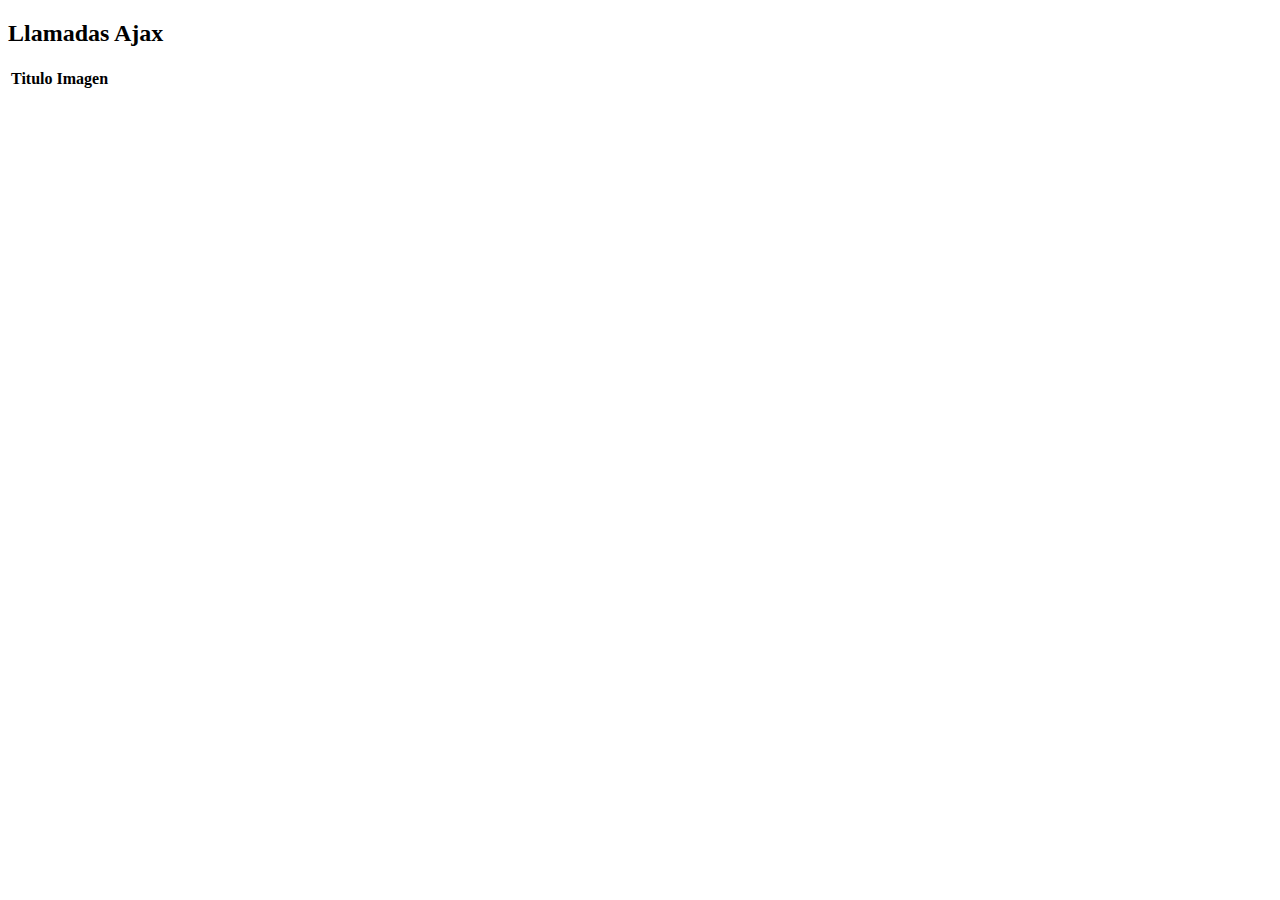
<file: ajax_fetch/index.html>
<!DOCTYPE html>
<html lang="en">

<head>
    <meta charset="UTF-8">
    <meta http-equiv="X-UA-Compatible" content="IE=edge">
    <meta name="viewport" content="width=device-width, initial-scale=1.0">
    <!-- CSS only -->
    <link href="https://cdn.jsdelivr.net/npm/bootstrap@5.0.2/dist/css/bootstrap.min.css" rel="stylesheet" integrity="sha384-EVSTQN3/azprG1Anm3QDgpJLIm9Nao0Yz1ztcQTwFspd3yD65VohhpuuCOmLASjC" crossorigin="anonymous">
    <title>Julian AJAX&FETCH</title>
</head>

<body>
    <h2>Llamadas Ajax</h2>
    <section>
        <table class="table table-dark">
            <thead>
                <tr>
                    <th>Titulo</th>
                    <th>Imagen</th>
                </tr>
            </thead>
            <tbody id="libros">
            </tbody>
        </table>
    </section>
    <section id="empleados">

    </section>
    <script src="https://cdn.jsdelivr.net/npm/bootstrap@5.0.2/dist/js/bootstrap.bundle.min.js" integrity="sha384-MrcW6ZMFYlzcLA8Nl+NtUVF0sA7MsXsP1UyJoMp4YLEuNSfAP+JcXn/tWtIaxVXM" crossorigin="anonymous"></script>
    <script src="script.js"></script>
</body>

</html>
</file>
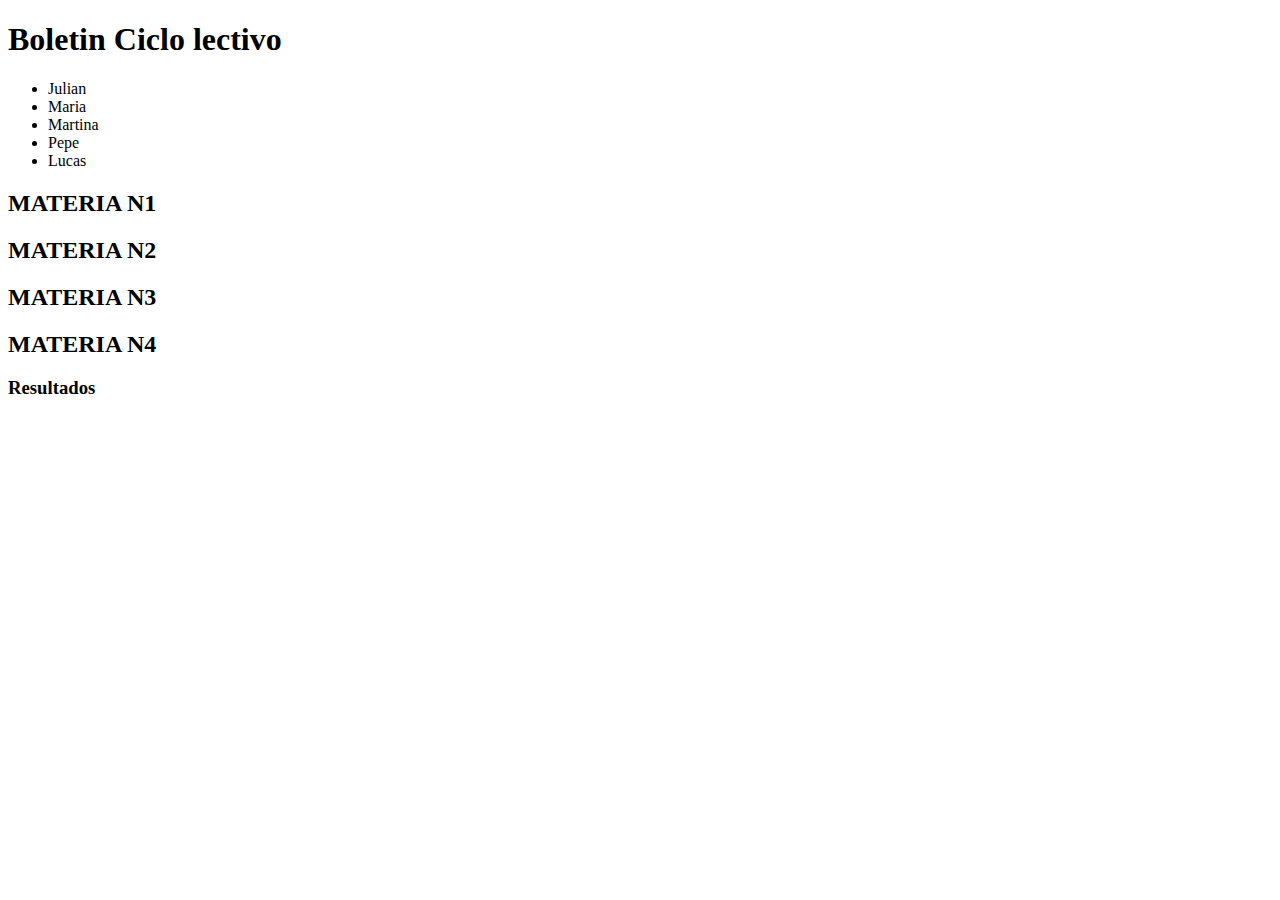
<file: entrega_final_1/index.html>
<!DOCTYPE html>
<html lang="en">
<head>
    <meta charset="UTF-8">
    <meta http-equiv="X-UA-Compatible" content="IE=edge">
    <meta name="viewport" content="width=device-width, initial-scale=1.0">
    <title>Desafio Julian Rodriguez</title>
</head>
<body>
    <header>
        <h1>Boletin Ciclo lectivo</h1>
    </header>
    <main>
        <ul class="lista-de-alumnos">
            <li>Julian</li>
            <li>Maria</li>
            <li>Martina</li>
            <li>Pepe</li>
            <li>Lucas</li>
        </ul>
        <section>
            <h2>MATERIA N1</h2>
            <h2>MATERIA N2</h2>
            <h2>MATERIA N3</h2>
            <h2>MATERIA N4</h2>
        </section>
        <section class="resultados">
            <h3>Resultados</h3>
        </section>
    </main>
    <script src="script.js"></script>
</body>
</html>
</file>
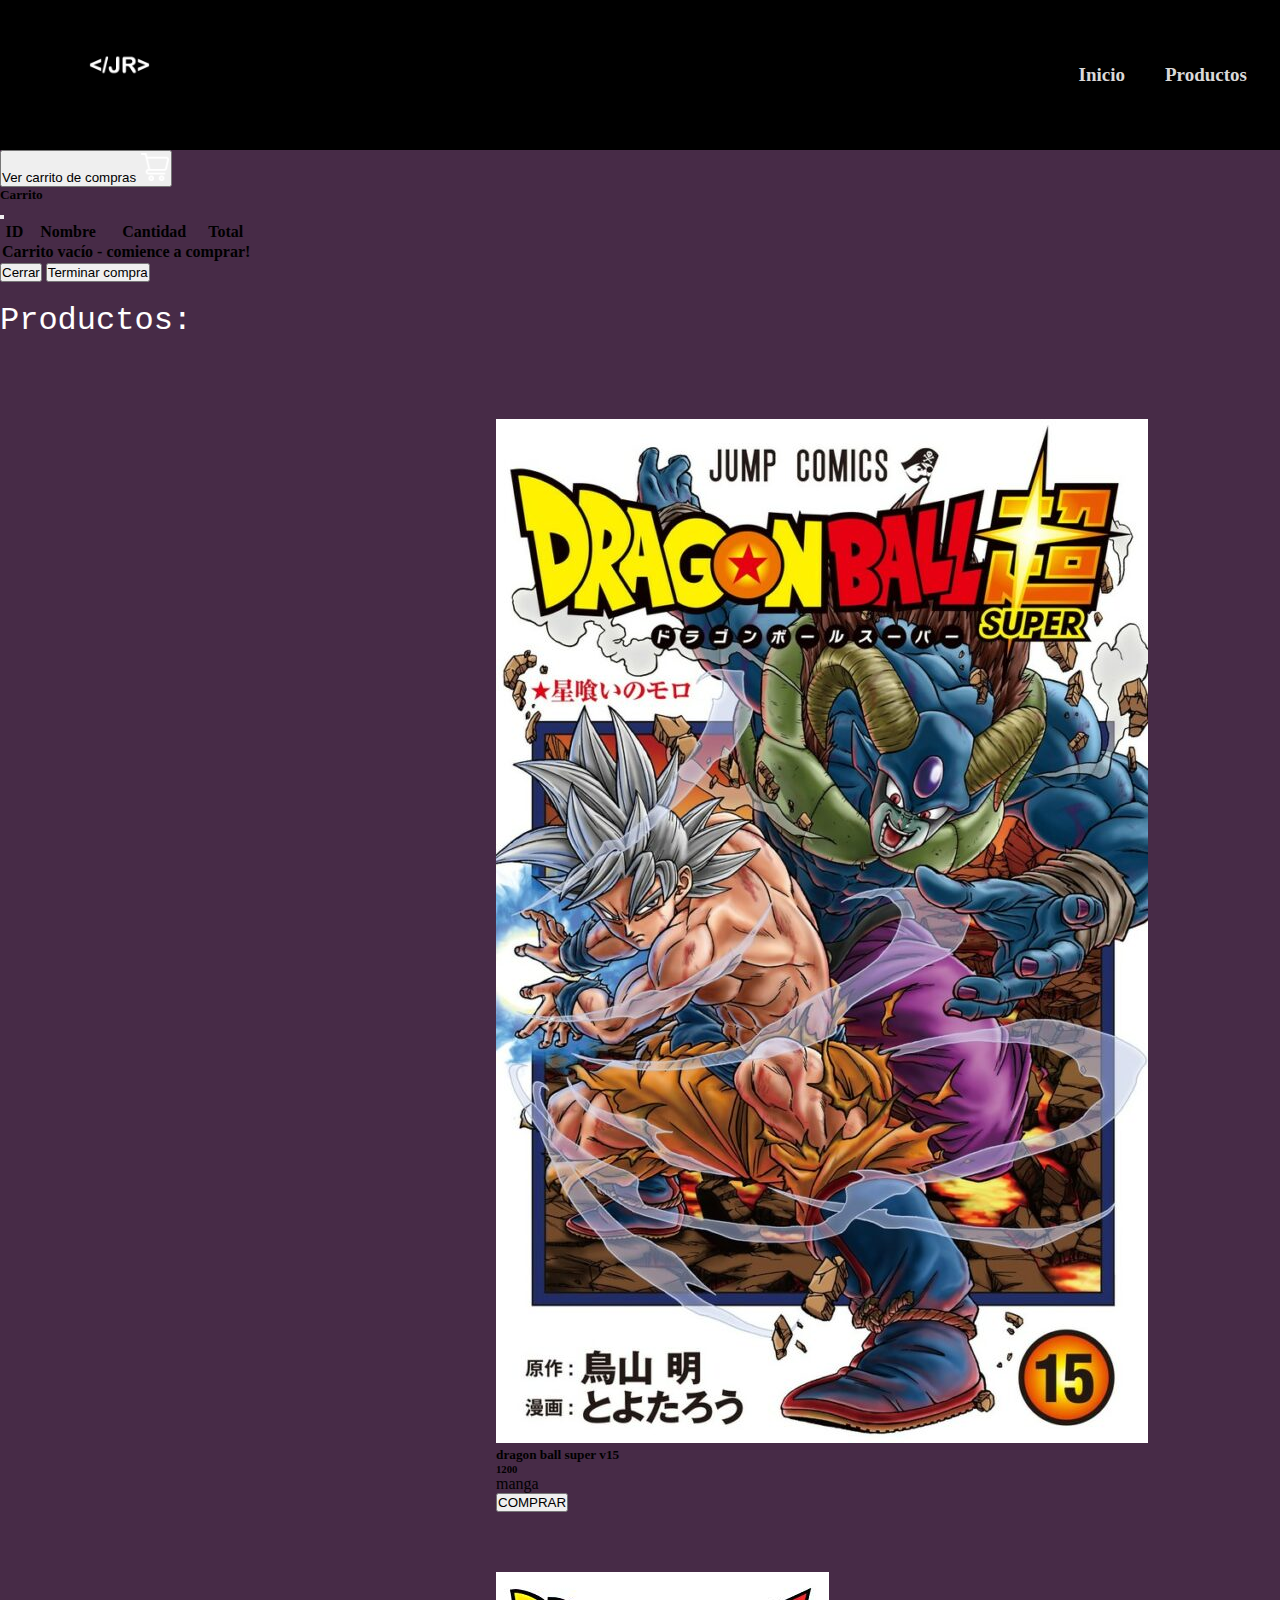
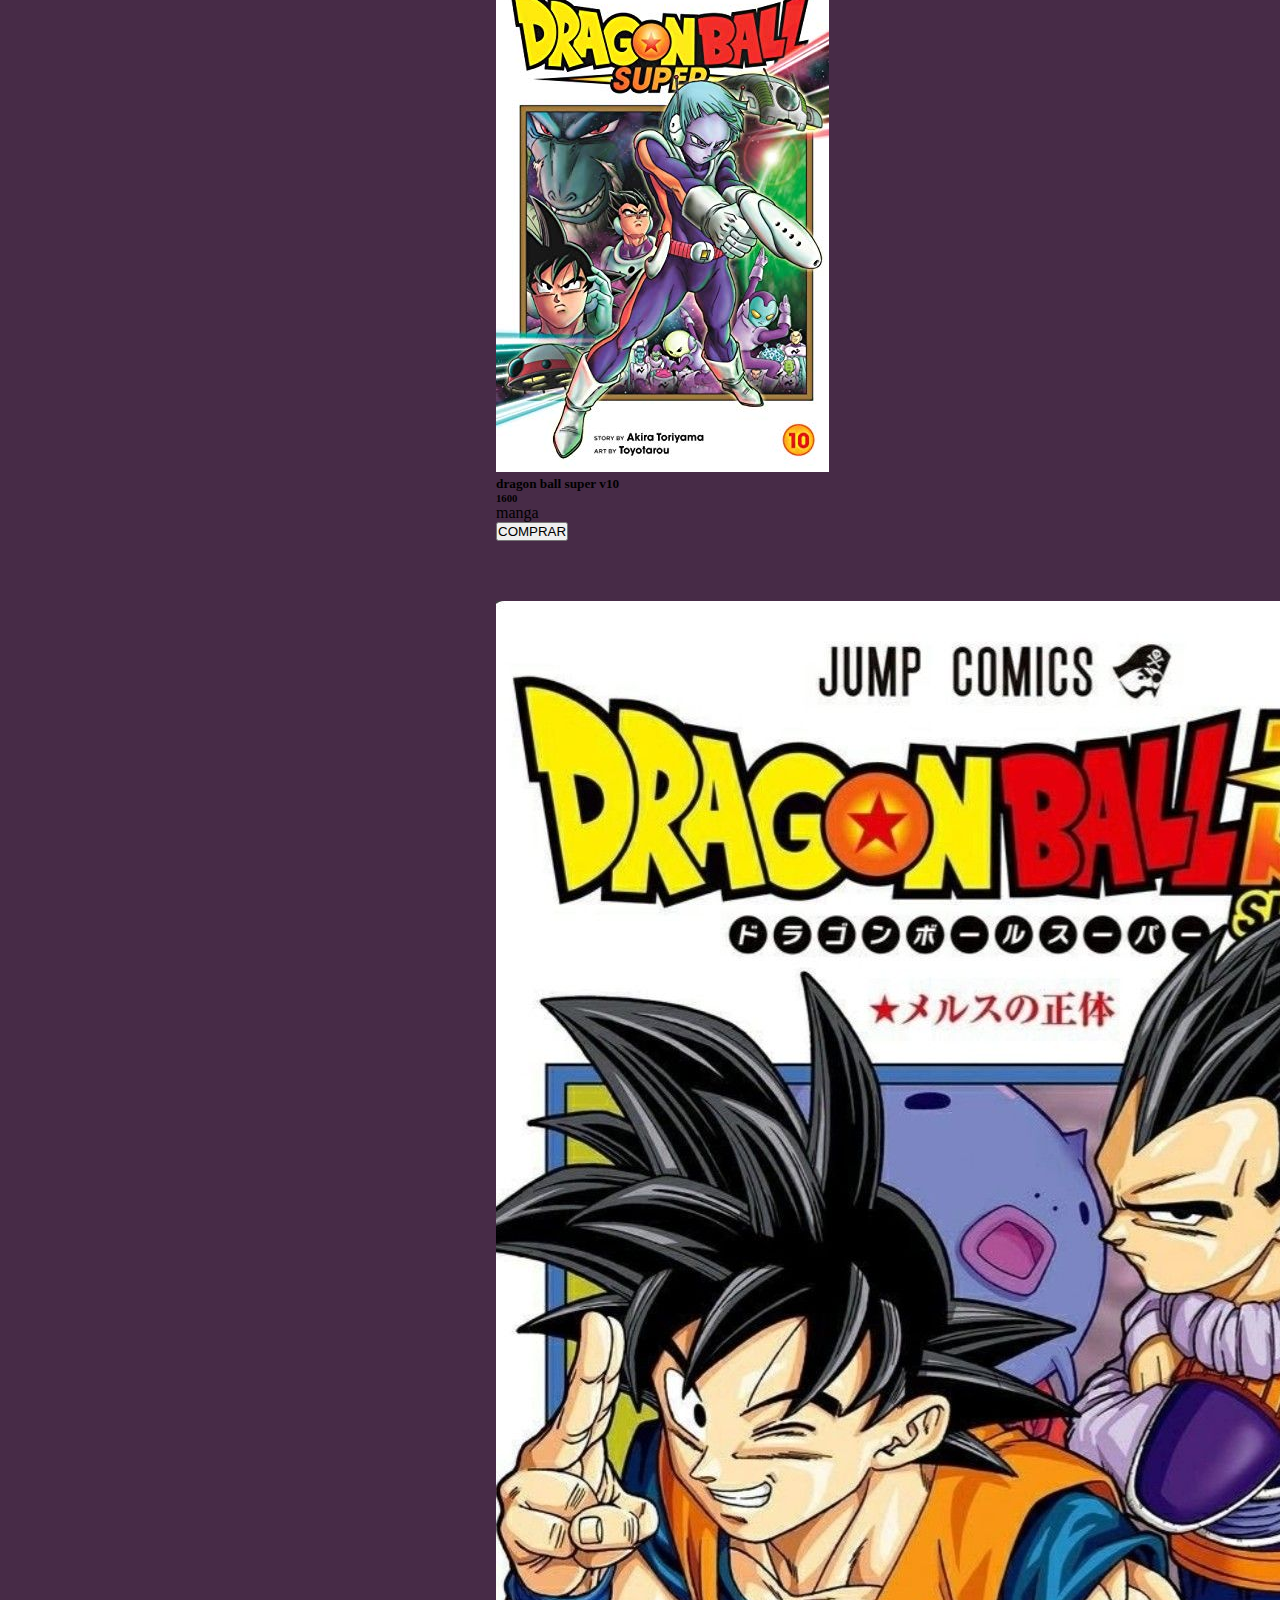
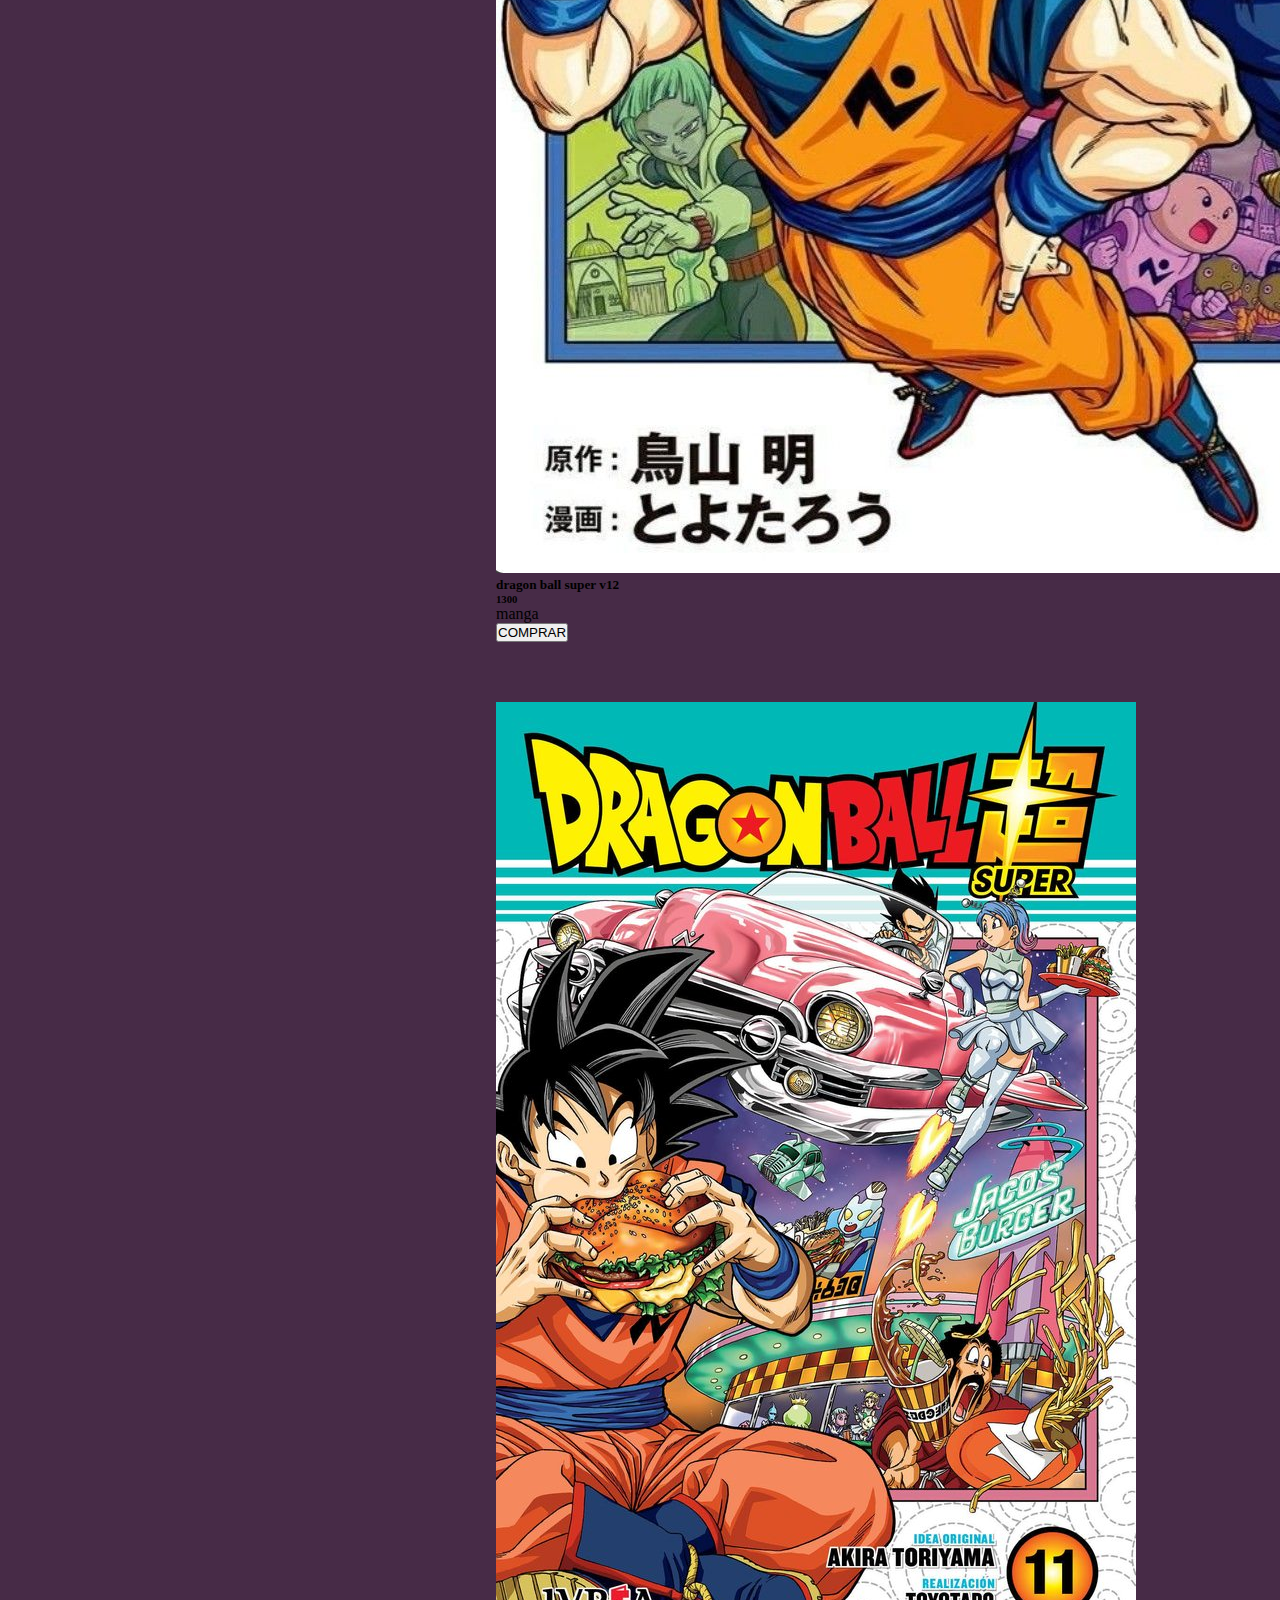
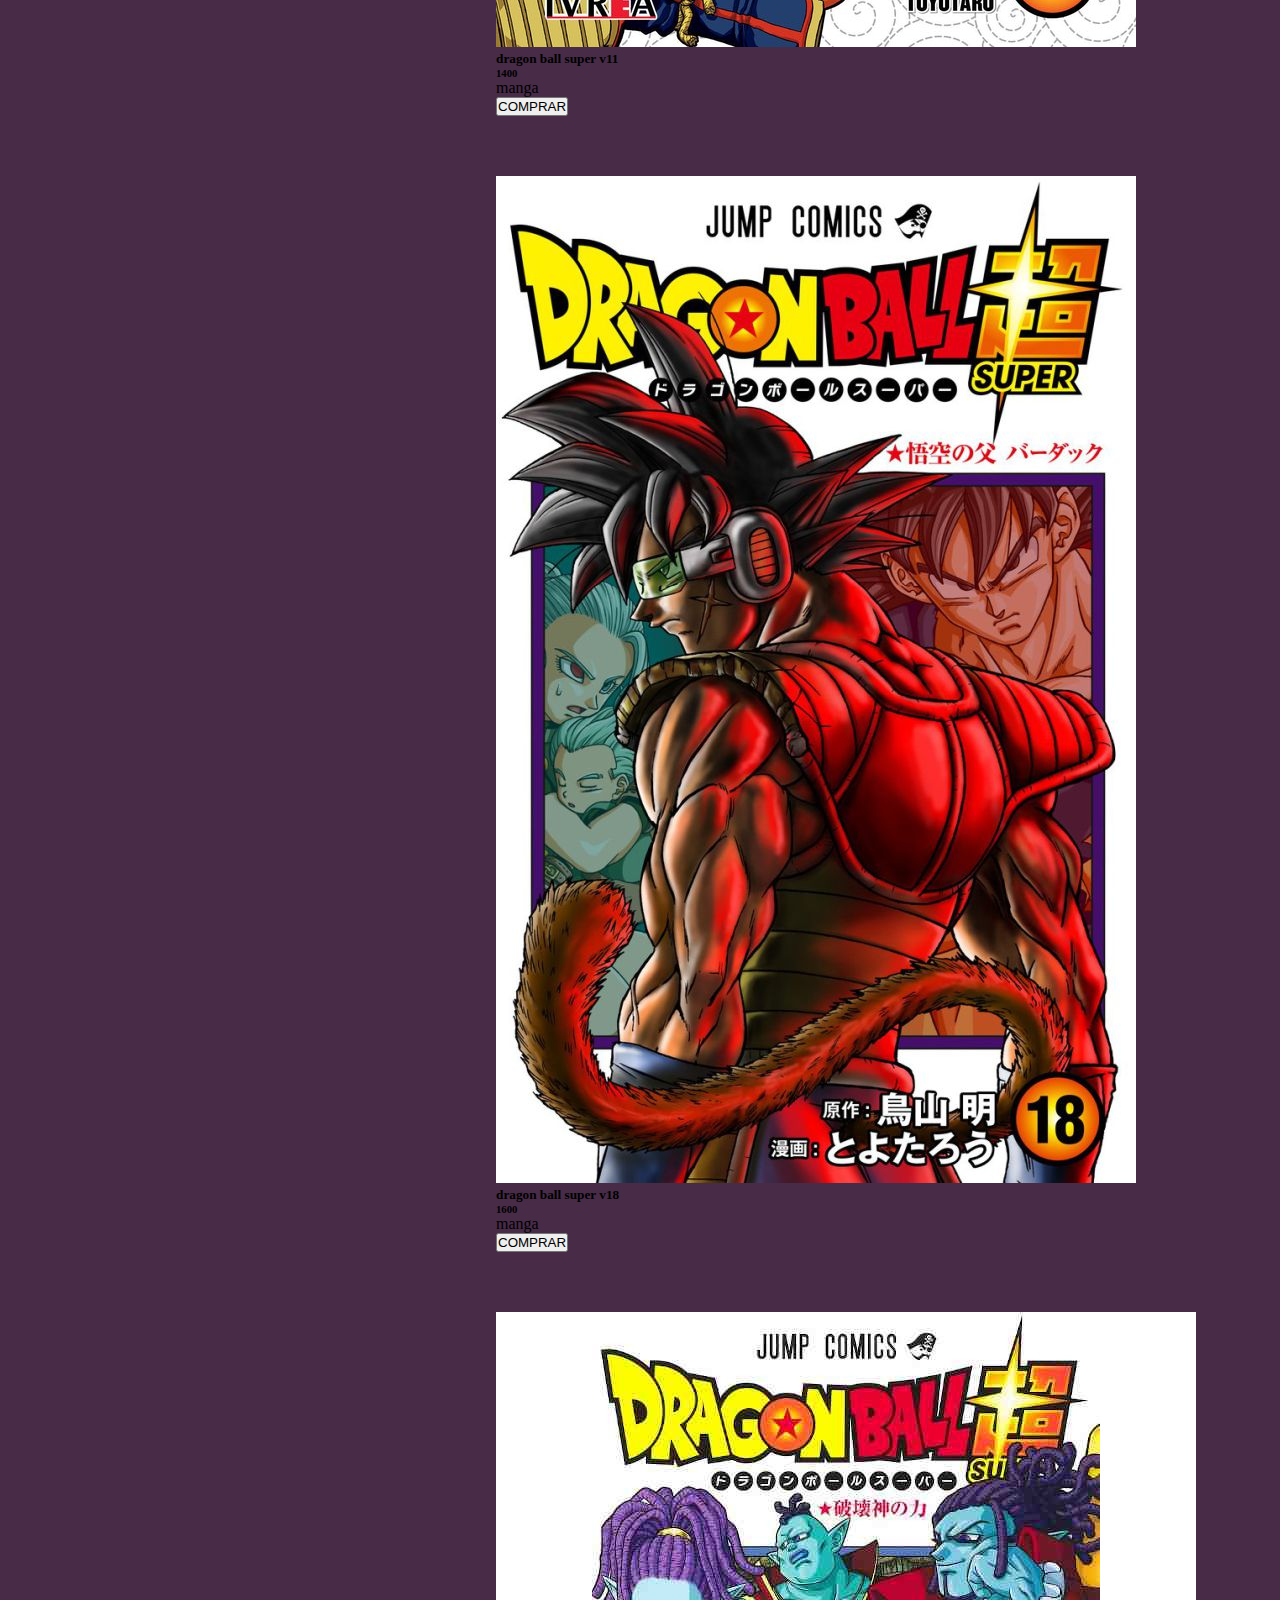
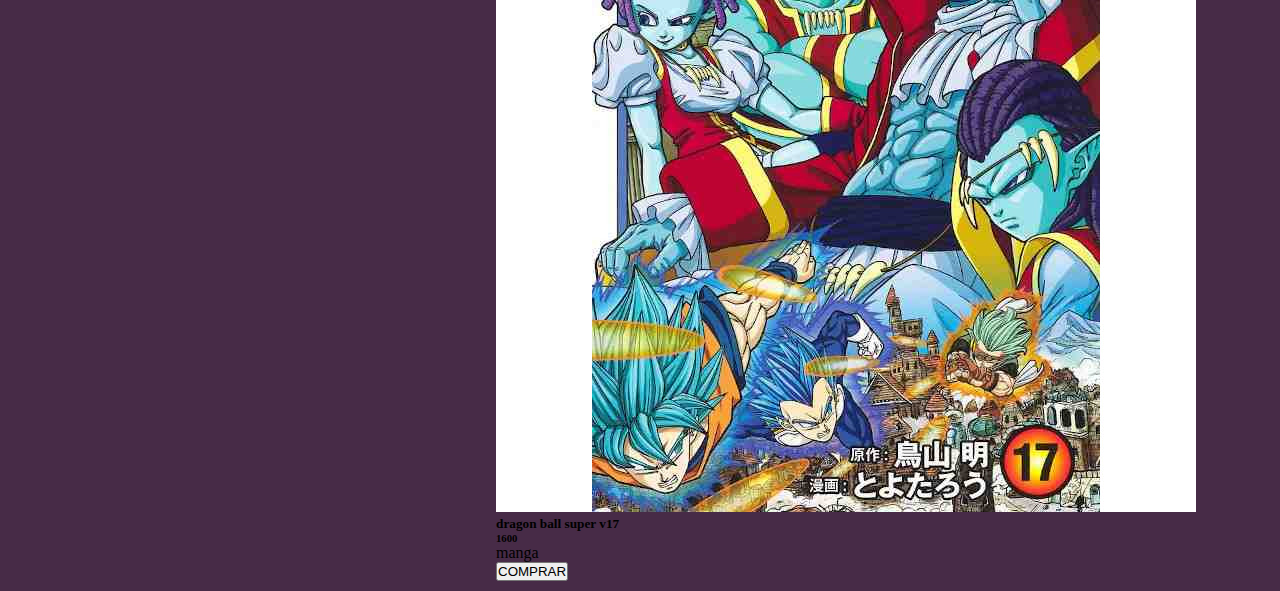
<file: entrega_final_2/index.html>
<!DOCTYPE html>
<html lang="en">
<head>
    <meta charset="UTF-8">
    <meta http-equiv="X-UA-Compatible" content="IE=edge">
    <meta name="viewport" content="width=device-width, initial-scale=1.0">
    <link href="https://cdn.jsdelivr.net/npm/bootstrap@5.0.2/dist/css/bootstrap.min.css" rel="stylesheet" integrity="sha384-EVSTQN3/azprG1Anm3QDgpJLIm9Nao0Yz1ztcQTwFspd3yD65VohhpuuCOmLASjC" crossorigin="anonymous">

    <link rel="stylesheet" href="estilos.css">
    <title>PROYECTO</title>
</head>
<body>
  <header id="header">
    <nav class="nav">
    <div class="logo">
      <img src="./img/logo_JR.png" alt="" class="logo" height="120px">
    </div>
      <ul class="navbar">
        <li><a href="">Inicio</a></li>
        <li><a href="">Productos</a></li>
      </ul>
    </nav>
  </header>
  <section id="modal">

    <button type="button" class="btn btn-primary" data-bs-toggle="modal" data-bs-target="#exampleModal" >
      Ver carrito de compras <img src="./img/carrito.png" alt="" height="30px"> <i class="bi bi-bag-check-fill"></i>
  </button>

    <div class="modal fade" id="exampleModal" tabindex="-1" aria-labelledby="exampleModalLabel" aria-hidden="true">
      <div class="modal-dialog">
          <div class="modal-content">
              <div class="modal-header">
              <h5 class="modal-title" id="exampleModalLabel">Carrito</h5>
              <button type="button" class="btn-close" data-bs-dismiss="modal" aria-label="Close"></button>
              </div>
              <div class="modal-body">
                  <div class="container">
                      <table class="table">
                          <thead>
                              <tr>
                              <th scope="col">ID</th>
                              <th scope="col">Nombre</th>
                              <th scope="col">Cantidad</th>
                              <th scope="col">Total</th>
                              </tr>
                          </thead>
                          <tbody id="items"></tbody>
                          <tfoot>
                              <tr id="footer">
                              <th scope="row" colspan="5">Carrito vacío - comience a comprar!</th>
                              </tr>
                          </tfoot>
                          </table>
                      <div class="row" id="cards"></div>
                  </div>
              
              </div>
              <div class="modal-footer">
              <button type="button" class="btn btn-secondary" data-bs-dismiss="modal">Cerrar</button>
              <button type="button" class="btn btn-primary">Terminar compra</button>
              </div>
          </div>
      </div>
  </div>



  </section>
  <main>
    <h1>Productos:</h1>
    <section id="cartas" >
    </section>

  </main>
  <script src="https://cdn.jsdelivr.net/npm/bootstrap@5.0.2/dist/js/bootstrap.bundle.min.js" integrity="sha384-MrcW6ZMFYlzcLA8Nl+NtUVF0sA7MsXsP1UyJoMp4YLEuNSfAP+JcXn/tWtIaxVXM" crossorigin="anonymous"></script>

    <script src="script.js"></script>
</body>
</html>
</file>
<file: entrega_final_2/estilos.css>
*{
    margin: 0;
    padding: 0;
    box-sizing: border-box;
}
body{
    background-color: rgb(71, 43, 71);
}
.nav{
    width: 100%;
    background-color: black;
    display: flex;
    align-items: center;
    justify-content: space-between;
    padding: 13px;
}
.navbar{
    display: flex;
    align-items: center;
    justify-content: space-between;
}
li{
    list-style: none;
    margin: 20px;
}
.navbar li a{
    text-decoration: none;
    color: rgb(218, 217, 217);
    font-size: 19px;
    font-weight: bold;
    transition: all 0.5s ease;   
}
.navbar li a:hover{
    padding: 5px 10px;
    background-color: rgb(228, 228, 228);
    color: black;
    border-radius: 5px;
}
main{
      margin-top: 20px;
}
h1{
    color: white;
    font-family: 'Courier New', Courier, monospace;
    font-weight: lighter;
}
#cartas{
    margin: 20px 10px 10px 10px;
    display: flex;
    justify-content: center;
    align-items: center;
    flex-direction: column;
}
.card{
    margin-top: 60px;
}
</file>
